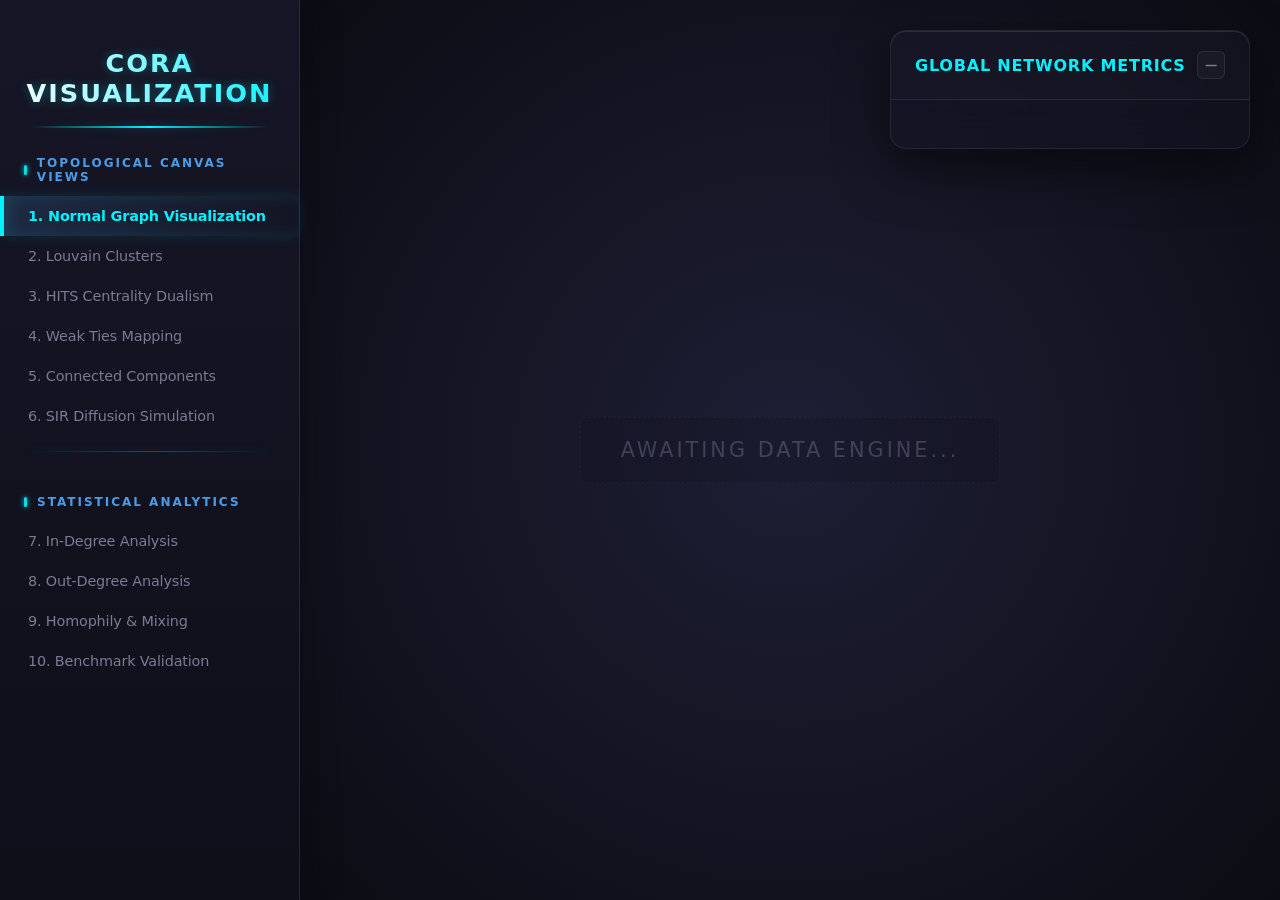
<file: index.html>
<!DOCTYPE html>
<html lang="en">
<head>
    <meta charset="UTF-8">
    <meta content="width=device-width, initial-scale=1.0" name="viewport">
    <title>Cora Network Intelligence Hub</title>

    <link href="visualization/style.css" rel="stylesheet">
</head>
<body>

<aside class="sidebar">
    <div class="sidebar-title">Cora Visualization</div>

    <div class="menu-label">Topological Canvas Views</div>
    <div class="menu-item active" onclick="switchViewEngine('GRAPH', 'Main Visualization', this)">
        1. Normal Graph Visualization
    </div>
    <div class="menu-item" onclick="switchViewEngine('GRAPH', 'Louvain Structural Communities', this)">
        2. Louvain Clusters
    </div>
    <div class="menu-item" onclick="switchViewEngine('GRAPH', 'HITS Authority & Hub Profiles', this)">
        3. HITS Centrality Dualism
    </div>
    <div class="menu-item" onclick="switchViewEngine('GRAPH', 'Weak & Strong Ties Analysis', this)">
        4. Weak Ties Mapping
    </div>
    <div class="menu-item" onclick="switchViewEngine('GRAPH', 'Connected Components (SCC / WCC)', this)">
        5. Connected Components
    </div>
    <div class="menu-item" onclick="switchViewEngine('GRAPH', 'SIR Epidemic Diffusion Simulation', this)">
        6. SIR Diffusion Simulation
    </div>

    <div class="menu-separator"></div>

    <div class="menu-label">Statistical Analytics</div>
    <div class="menu-item" onclick="switchViewEngine('ANALYTICS', 'In-Degree Structural Analysis', this)">
        7. In-Degree Analysis
    </div>
    <div class="menu-item" onclick="switchViewEngine('ANALYTICS', 'Out-Degree Structural Analysis', this)">
        8. Out-Degree Analysis
    </div>
    <div class="menu-item" onclick="switchViewEngine('ANALYTICS', 'Homophily & Mixing Matrix', this)">
        9. Homophily & Mixing
    </div>
    <div class="menu-item" onclick="switchViewEngine('ANALYTICS', 'Benchmark Models Alignment', this)">
        10. Benchmark Validation
    </div>
</aside>

<main class="main-content">

    <div id="network-workspace">
        <div class="placeholder-text" id="canvas-target-title">Awaiting Data Engine...</div>
    </div>

    <div id="analytics-workspace"
         style="display: none; grid-template-columns: repeat(2, 1fr); grid-template-rows: repeat(2, 1fr);
            gap: 20px; width: 100%; height: 100%;">
        <div class="chart-card">
            <div class="chart-header">
                <span>Graph Component 1</span>
                <span class="chart-subtitle">Slot Alpha</span>
            </div>
            <div class="chart-canvas-mock">
                <div class="analytics-svg-container" id="degree-histogram-canvas"></div>
            </div>
        </div>

        <div class="chart-card">
            <div class="chart-header">
                <span>Graph Component 2</span>
                <span class="chart-subtitle">Slot Beta</span>
            </div>
            <div class="chart-canvas-mock">
                <div class="analytics-svg-container" id="out-degree-scatter-canvas"></div>
            </div>
        </div>

        <div class="chart-card">
            <div class="chart-header">
                <span>Graph Component 3</span>
                <span class="chart-subtitle">Slot Gamma</span>
            </div>
            <div class="chart-canvas-mock">
                <div class="analytics-svg-container" id="cdf-bounds-canvas"></div>
            </div>
        </div>

        <div class="chart-card">
            <div class="chart-header">
                <span>Graph Component 4</span>
                <span class="chart-subtitle">Slot Delta</span>
            </div>
            <div class="chart-canvas-mock">
                <div class="analytics-svg-container" id="random-convergence-canvas"></div>
            </div>
        </div>
    </div>

    <div class="floating-panel" id="info-panel">
        <div class="panel-header" onclick="togglePanelVisibility()">
            <h3 id="panel-context-title">Global Network Metrics</h3>
            <button class="minimize-toggle" id="toggle-icon">−</button>
        </div>
        <div class="panel-body" id="info-panel-body"></div>
    </div>
</main>

<script src="https://d3js.org/d3.v7.min.js"></script>
<script src="visualization/main.js" type="module"></script>
</body>
</html>
</file>
<file: visualization/style.css>
/* === UI COLOR PALETTE (Academic Dark Mode) === */
:root {
    --bg-dark: #0f0f1a;
    --bg-panel: #161626;
    --bg-card: rgba(22, 22, 38, 0.4);
    --text-main: #f1f1f7;
    --text-muted: #797b93;
    --accent-blue: #00f2fe;
    --accent-purple: #4facfe;
    --accent-green: #00f2c9;
    --border-color: rgba(59, 61, 86, 0.5);
    --glow-blue: rgba(0, 242, 254, 0.5);
}

* {
    margin: 0;
    padding: 0;
    box-sizing: border-box;
    font-family: 'Segoe UI', system-ui, sans-serif;
}

body {
    background-color: var(--bg-dark);
    color: var(--text-main);
    -webkit-font-smoothing: antialiased;
    height: 100vh;
    display: flex;
    overflow: hidden;
    letter-spacing: -0.01em;
}

/* === 1. SIDEBAR NAVIGATION === */
.sidebar {
    width: 300px;
    background: linear-gradient(180deg, #161626 0%, #0f0f1a 100%);
    border-right: 1px solid var(--border-color);
    display: flex;
    flex-direction: column;
    padding: 24px 0;
    z-index: 10;
    box-shadow: 10px 0 30px rgba(0, 0, 0, 0.2);
}

.sidebar-title {
    padding: 24px 24px 20px 24px;
    font-size: 1.6rem;
    font-weight: 900;
    letter-spacing: 2px;
    text-transform: uppercase;
    text-align: center;
    background: linear-gradient(to right, #fff, var(--accent-blue));
    -webkit-background-clip: text;
    -webkit-text-fill-color: transparent;
    filter: drop-shadow(0 0 5px rgba(0, 242, 254, 0.3));
    position: relative;
}

.sidebar-title::after {
    content: '';
    position: absolute;
    bottom: 0;
    left: 10%;
    width: 80%;
    height: 2px;
    background: linear-gradient(90deg, transparent, var(--accent-blue), transparent);
    animation: neonFlow 3s linear infinite;
}

.sidebar-title:hover {
    filter: drop-shadow(0 0 10px var(--accent-blue));
    cursor: default;
    transition: filter 0.3s ease;
}

@keyframes neonFlow {
    0% {
        background-position: 200% 0;
        opacity: 0.2;
    }
    50% {
        opacity: 1;
    }
    100% {
        background-position: -200% 0;
        opacity: 0.2;
    }
}

.menu-label {
    padding: 28px 24px 12px 24px;
    font-size: 0.75rem;
    color: var(--accent-purple);
    text-transform: uppercase;
    letter-spacing: 2px;
    font-weight: 800;
    display: flex;
    align-items: center;
    position: relative;
    opacity: 0.9;
}

.menu-label::before {
    content: '';
    display: block;
    width: 3px;
    height: 10px;
    background: var(--accent-blue);
    margin-right: 10px;
    border-radius: 2px;
    box-shadow: 0 0 5px var(--accent-blue);
}

.menu-item {
    padding: 12px 24px;
    cursor: pointer;
    position: relative;
    transition: all 0.3s cubic-bezier(0.4, 0, 0.2, 1);
    border-left: 4px solid transparent;
    color: var(--text-muted);
    font-size: 0.9rem;
    display: flex;
    align-items: center;
    border-left: 4px solid transparent;
}

.menu-separator {
    height: 1px;
    width: 80%;
    margin: 15px auto;
    background: linear-gradient(90deg,
    transparent 0%,
    rgba(0, 242, 254, 0.3) 50%,
    transparent 100%
    );
    box-shadow: 0 0 8px rgba(0, 242, 254, 0.2);
}

.menu-item:hover {
    background: rgba(255, 255, 255, 0.03);
    color: var(--accent-blue);
    text-shadow: 0 0 10px var(--glow-blue);
    padding-left: 28px;
}

.menu-item.active {
    background: linear-gradient(90deg, rgba(79, 172, 254, 0.15) 0%, transparent 100%);
    border-left: 4px solid var(--accent-blue);
    color: var(--accent-blue);
    box-shadow: inset 5px 0 15px rgba(0, 242, 254, 0.1), 0 0 15px rgba(0, 242, 254, 0.1);
    border-left: 4px solid var(--accent-blue);
    border-left: 4px solid var(--accent-blue);
    font-weight: 600;
}

/* === 2. MAIN DISPLAY CONTENT VIEWPORT === */
.main-content {
    flex-grow: 1;
    position: relative;
    background: radial-gradient(circle at 50% 50%, #1e1e35 0%, #0c0c14 100%);
    display: flex;
    flex-direction: column;
    padding: 30px;
    overflow: hidden;
}

#network-workspace {
    width: 100%;
    height: 100%;
    display: flex;
    align-items: center;
    justify-content: center;
    position: relative;
}

.placeholder-text {
    color: var(--text-muted);
    font-size: 1.3rem;
    letter-spacing: 3px;
    opacity: 0.4;
    font-weight: 400;
    text-transform: uppercase;
    z-index: 2;
    pointer-events: none;
    transition: opacity 0.2s ease;
    border: 1px dashed var(--border-color);
    padding: 20px 40px;
    border-radius: 8px;
    background: rgba(15, 15, 26, 0.5);
}

/* View Container Type B: Dashboard Grid Layout for Analytics */
#analytics-workspace {
    width: 100%;
    height: 100%;
    display: none;
    grid-template-columns: repeat(2, 1fr);
    grid-template-rows: repeat(2, 1fr);
    gap: 20px;
}

.chart-card {
    background: rgba(22, 22, 38, 0.4);
    backdrop-filter: blur(20px);
    -webkit-backdrop-filter: blur(20px);
    border: 1px solid rgba(255, 255, 255, 0.05);
    border-radius: 20px;
    box-shadow: 0 8px 32px rgba(0, 0, 0, 0.3);
    display: flex;
    flex-direction: column;
    padding: 24px;
    transition: border-color 0.3s cubic-bezier(0.4, 0, 0.2, 1), box-shadow 0.3s cubic-bezier(0.4, 0, 0.2, 1),
    transform 0.3s cubic-bezier(0.4, 0, 0.2, 1);
    height: 100%;
    min-height: 0;
}

.chart-card:hover {
    border-color: var(--accent-blue);
    box-shadow: 0 0 20px rgba(0, 242, 254, 0.15),
    inset 0 0 10px rgba(0, 242, 254, 0.05);
    transform: translateY(-5px);
}

.chart-header {
    font-size: 0.85rem;
    text-transform: uppercase;
    letter-spacing: 1.2px;
    opacity: 0.8;
    font-weight: 700;
    color: var(--text-main);
    margin-bottom: 18px;
    display: flex;
    justify-content: space-between;
    align-items: center;
}

.chart-subtitle {
    font-size: 0.75rem;
    color: var(--accent-blue);
    font-weight: 500;
    background: rgba(0, 242, 254, 0.08);
    padding: 4px 10px;
    border-radius: 20px;
    border: 1px solid rgba(0, 242, 254, 0.15);
}

.chart-canvas-mock {
    flex-grow: 1;
    border-radius: 10px;
    background-color: rgba(15, 15, 26, 0.6);
    display: flex;
    flex-direction: column;
    align-items: center;
    justify-content: center;
    color: var(--text-muted);
    font-size: 0.85rem;
    border: 1px solid rgba(255, 255, 255, 0.03);
    position: relative;
    padding: 16px;
    box-shadow: inset 0 2px 8px rgba(0, 0, 0, 0.4);
}

/* Specific styles for D3/Plotly targets inside cards */
.analytics-svg-container {
    width: 100%;
    height: 100%;
    display: block;
    align-items: center;
    justify-content: center;
    font-weight: 500;
    letter-spacing: 0.5px;
    color: var(--text-muted);
}

.analytics-svg-container svg {
    width: 100%;
    height: 100%;
    display: block;
}

.analytics-legend {
    display: flex;
    gap: 20px;
    margin-top: 14px;
    font-size: 0.75rem;
    color: var(--text-muted);
    font-weight: 500;
}

.legend-item {
    display: flex;
    align-items: center;
    gap: 8px;
}

.legend-color {
    width: 10px;
    height: 10px;
    border-radius: 50%;
    box-shadow: 0 0 6px rgba(255, 255, 255, 0.1);
}

/* === 3. FLOATING DETAILS PANEL === */
.floating-panel {
    position: absolute;
    top: 30px;
    right: 30px;
    width: 360px;
    animation: fadeInScale 0.5s cubic-bezier(0.16, 1, 0.3, 1) forwards;
    background: rgba(22, 22, 38, 0.40);
    backdrop-filter: blur(20px);
    -webkit-backdrop-filter: blur(20px);
    border: 1px solid rgba(255, 255, 255, 0.08);
    border-radius: 16px;
    box-shadow: 0 20px 50px rgba(0, 0, 0, 0.5), inset 0 1px 0 rgba(255, 255, 255, 0.1);
    z-index: 20;
    transition: all 0.4s cubic-bezier(0.16, 1, 0.3, 1);
    overflow: hidden;
}

.floating-panel:hover {
    border: 1px solid rgba(0, 242, 254, 0.3);
    box-shadow: 0 20px 50px rgba(0, 0, 0, 0.5), 0 0 20px rgba(0, 242, 254, 0.1);
}

@keyframes fadeInScale {
    from {
        opacity: 0;
        transform: translateY(10px);
    }
    to {
        opacity: 1;
        transform: translateY(0);
    }
}

.panel-header {
    padding: 20px 24px;
    display: flex;
    justify-content: space-between;
    align-items: center;
    border-bottom: 1px solid var(--border-color);
    cursor: pointer;
    background: rgba(255, 255, 255, 0.01);
}

.panel-header h3 {
    font-size: 1rem;
    font-weight: 700;
    color: var(--accent-blue);
    text-transform: uppercase;
    letter-spacing: 0.8px;
}

.minimize-toggle {
    background: rgba(255, 255, 255, 0.03);
    border: 1px solid var(--border-color);
    color: var(--text-muted);
    font-size: 1.1rem;
    cursor: pointer;
    width: 28px;
    height: 28px;
    display: flex;
    align-items: center;
    justify-content: center;
    border-radius: 6px;
    transition: background-color 0.2s ease, border-color 0.2s ease, color 0.2s ease;
}

.minimize-toggle:hover {
    background: rgba(0, 242, 254, 0.1);
    color: var(--accent-blue);
    border-color: rgba(0, 242, 254, 0.3);
}

.panel-body {
    padding: 24px;
    overflow: auto;
    max-height: 70vh;
}

.metric-row {
    display: flex;
    justify-content: space-between;
    align-items: center;
    margin-bottom: 14px;
    font-size: 0.9rem;
    padding-bottom: 6px;
    border-bottom: 1px dashed rgba(255, 255, 255, 0.03);
}

.metric-row:last-of-type {
    border-bottom: none;
    margin-bottom: 0;
}

.metric-label {
    color: var(--text-muted);
    font-weight: 500;
}

.metric-value {
    font-weight: 600;
    color: var(--text-main);
    font-family: monospace;
    font-size: 0.95rem;
    background: rgba(255, 255, 255, 0.04);
    padding: 2px 8px;
    border-radius: 4px;
}

.widget-wrapper {
    margin-top: 24px;
    background: rgba(0, 0, 0, 0.2);
    padding: 16px;
    border-radius: 10px;
    border: 1px solid rgba(255, 255, 255, 0.02);
}

.widget-wrapper label {
    font-size: 0.7rem;
    color: var(--text-muted);
    display: block;
    margin-bottom: 10px;
    text-transform: uppercase;
    letter-spacing: 1px;
    font-weight: 700;
}

.widget-wrapper select, .widget-wrapper input[type="range"] {
    width: 100%;
    padding: 10px 14px;
    background: var(--bg-dark);
    border: 1px solid var(--border-color);
    color: white;
    border-radius: 8px;
    font-size: 0.9rem;
    outline: none;
    transition: border-color 0.2s ease;
}

.widget-wrapper select:focus {
    border-color: var(--accent-purple);
}

.panel-collapsed {
    height: 69px;
    box-shadow: 0 10px 20px rgba(0, 0, 0, 0.3);
}

/* === 4. CUSTOM INTERACTIVE SWITCHES (TOGGLES) === */
.toggle-label {
    display: flex;
    align-items: center;
    justify-content: flex-start;
    gap: 12px;
    cursor: pointer;
    color: #e2e8f0;
    font-size: 0.9em;
    user-select: none;
}

/* Hide native default checkbox */
.toggle-input {
    opacity: 0;
    width: 0;
    height: 0;
    position: absolute;
}

/* Switch track background slider */
.toggle-slider {
    position: relative;
    display: inline-block;
    width: 38px;
    height: 20px;
    background-color: #2d3142;
    border-radius: 20px;
    transition: background-color 0.3s ease, box-shadow 0.3s ease, border-color 0.3s ease;
    border: 1px solid #3f445e;
}

/* Switch internal circular thumb button */
.toggle-slider:before {
    position: absolute;
    content: "";
    height: 14px;
    width: 14px;
    left: 2px;
    bottom: 2px;
    background-color: #ffffff;
    border-radius: 50%;
    transition: transform 0.3s cubic-bezier(0.4, 0, 0.2, 1);
    box-shadow: 0 2px 4px rgba(0, 0, 0, 0.4);
}

/* Checked state - neon blue track background */
.toggle-input:checked + .toggle-slider {
    background-color: #4facfe;
    border-color: #00c6ff;
    box-shadow: 0 0 8px rgba(79, 172, 254, 0.4);
}

/* Checked state - shifts internal thumb to the right */
.toggle-input:checked + .toggle-slider:before {
    transform: translateX(18px);
}

.toggle-label:hover .toggle-slider {
    border-color: #4facfe;
}

/* === 5. SIDEBAR METRICS PANEL COMPONENTS === */
.widget-wrapper-toggle {
    margin-bottom: 18px;
    border-bottom: 1px solid #23263d;
    padding-bottom: 14px;
    display: flex;
    flex-direction: column;
    gap: 12px;
}

.toggle-label-custom {
    display: flex !important;
    flex-direction: row !important;
    align-items: center !important;
    justify-content: space-between !important;
    width: 100% !important;
    cursor: pointer;
    margin: 0;
    padding: 0;
}

.toggle-label-text {
    color: #e2e8f0;
    font-size: 0.9em;
    user-select: none;
}

.toggle-container-box {
    position: relative;
    width: 38px;
    height: 20px;
    min-width: 38px;
}

.widget-wrapper-layout {
    margin-bottom: 15px;
    border-bottom: 1px solid #23263d;
    padding-bottom: 12px;
}

.layout-container-box {
    margin-bottom: 15px;
    width: 100%;
}

.layout-title-label {
    color: #e2e8f0;
    font-size: 0.9em;
    margin-bottom: 5px;
    display: block;
}

/* Unified input controls interface styling */
.custom-select, .custom-search-input {
    border-color: var(--accent-blue) !important;
    box-shadow: 0 0 0 2px rgba(0, 242, 254, 0.2) !important;
    width: 100%;
    padding: 8px 12px;
    background: #11131c;
    color: #ffffff;
    font-size: 0.9em;
    outline: none;
    transition: border-color 0.3s ease, box-shadow 0.3s ease;
}

.custom-select {
    cursor: pointer;
}

.custom-select option {
    background: #11131c;
    color: #fff;
}

/* Focus and hover interactions grouped logically together */
.custom-select:focus, .custom-search-input:focus {
    border-color: var(--accent-blue) !important;
    box-shadow: 0 0 0 1px var(--accent-blue) !important;
}

.custom-select:hover, .custom-search-input:hover {
    border-color: #4facfe !important;
}

.search-container-box {
    display: flex;
    gap: 8px;
    align-items: center;
    width: 100%;
}

.search-input-wrapper {
    position: relative;
    flex-grow: 1;
}

/* Action Control Buttons */
.btn-search-apply {
    background: linear-gradient(135deg, #4facfe 0%, #00f2fe 100%);
    color: var(--bg-dark);
    font-weight: 700;
    border-radius: 8px;
    animation: neonPulse 2s infinite;
    border: none;
    transition: transform 0.2s cubic-bezier(0.34, 1.56, 0.64, 1);
    background: #4facfe;
    padding: 8px 14px;
    cursor: pointer;
    display: flex;
    align-items: center;
    justify-content: center;
    font-size: 0.9em;
    box-shadow: 0 2px 4px rgba(79, 172, 254, 0.2);
}

@keyframes neonPulse {
    0% {
        box-shadow: 0 0 5px rgba(79, 172, 254, 0.3);
    }
    50% {
        box-shadow: 0 0 15px rgba(79, 172, 254, 0.6);
    }
    100% {
        box-shadow: 0 0 5px rgba(79, 172, 254, 0.3);
    }
}

.btn-search-apply:hover {
    background: #00c6ff !important;
    transform: scale(1.03) !important;
    box-shadow: 0 0 10px rgba(79, 172, 254, 0.5) !important;
}

.btn-search-clear {
    background: #231c26;
    border: 1px solid #ff3d71;
    color: #ff3d71;
    padding: 8px 14px;
    border-radius: 6px;
    cursor: pointer;
    display: flex;
    align-items: center;
    justify-content: center;
    font-size: 0.9em;
    transition: background-color 0.2s ease, color 0.2s ease, transform 0.2s ease, box-shadow 0.2s ease;
}

.btn-search-clear:hover {
    background: #ff3d71 !important;
    color: white !important;
    transform: scale(1.03) !important;
    box-shadow: 0 0 10px rgba(255, 61, 113, 0.4) !important;
}

.btn-search-apply:active, .btn-search-clear:active {
    transform: scale(0.97) !important;
}

/* === 6. DATA VISUALIZATION SCHEMATIC LEGENDS === */
.gradient-legend-container {
    margin: 15px 0 20px 0;
    font-family: sans-serif;
}

.gradient-metric-label {
    font-size: 11px;
    text-transform: uppercase;
    letter-spacing: 0.5px;
    margin-bottom: 8px;
    color: #8b8d9b;
    font-weight: bold;
}

.gradient-bar {
    height: 14px;
    width: 100%;
    background: linear-gradient(to right, #ff4da6, #e653b6, #cc5ac6, #b360d6, #9967e6, #806df0, #737ef7,
    #668eff, #599eff, #4facfe);
    border-radius: 4px;
    box-shadow: inset 0 1px 3px rgba(0, 0, 0, 0.2);
}

.gradient-labels {
    display: flex;
    justify-content: space-between;
    margin-top: 6px;
    font-size: 11px;
    font-weight: 600;
}

.separator-line {
    border: 0;
    border-top: 1px solid #23263d;
    margin: 15px 0;
}

.community-comment {
    font-size: 0.85em;
    color: #8b8d9b;
    margin-top: 10px;
}

/* HITS (Hubs & Authorities) Metric Legend Spec */
.hits-legend-container {
    margin-top: 15px;
    font-size: 0.85em;
}

.hits-color-auth {
    color: #ffaa00;
    margin-bottom: 5px;
}

.hits-color-hub {
    color: #00f2fe;
    margin-bottom: 5px;
}

.hits-color-dual {
    color: #ff00e5;
}

.hits-axis-comment {
    font-size: 0.85em;
    color: #8b8d9b;
    margin-top: 10px;
}

/* Structural Ties & Connectivity Components */
.ties-color-weak {
    color: #ffaa00;
    margin-bottom: 5px;
}

.ties-color-strong {
    color: #4facfe;
}

.scc-row {
    margin-bottom: 8px;
}

.scc-span-highlight {
    color: #00ff87;
    font-size: 0.85em;
    font-weight: normal;
    margin-left: 5px;
}

.wcc-row {
    margin-bottom: 12px;
}

.wcc-span-highlight {
    color: #4facfe;
    font-size: 0.85em;
    font-weight: normal;
    margin-left: 5px;
}

.components-legend {
    margin-top: 15px;
    font-size: 0.85em;
    border-top: 1px solid var(--border-color);
    padding-top: 12px;
}

.comp-bullet-scc {
    color: #00ff87;
    margin-bottom: 4px;
    display: flex;
    align-items: center;
    gap: 6px;
    font-weight: 600;
}

.comp-desc-scc {
    color: #888;
    font-size: 0.85em;
    margin-left: 14px;
    margin-bottom: 10px;
    font-style: italic;
}

.comp-bullet-wcc {
    color: #4facfe;
    margin-bottom: 10px;
    display: flex;
    align-items: center;
    gap: 6px;
    font-weight: 600;
}

.comp-bullet-isolated {
    color: #ff3d71;
    display: flex;
    align-items: center;
    gap: 6px;
    font-weight: 600;
}

/* SIR Epidemic Simulation Timeline Interface */
.sir-timeline-wrapper {
    margin-top: 20px;
}

.sir-timeline-label {
    font-size: 11px;
    text-transform: uppercase;
    letter-spacing: 0.5px;
    color: #8b8d9b;
    font-weight: bold;
    display: block;
    margin-bottom: 10px;
}

.sir-custom-slider {
    background: #1a1a2e;
    height: 4px;
    -webkit-appearance: none;
    appearance: none;
    width: 100%;
    border-radius: 8px;
    outline: none;
    cursor: pointer;
    transition: background-color 0.3s ease;
    box-shadow: inset 0 1px 3px rgba(0, 0, 0, 0.5);
    margin: 10px 0;
}

.sir-legend-container {
    margin-top: 15px;
    font-size: 0.85em;
}

.sir-bullet-s {
    color: #4facfe;
    margin-bottom: 5px;
}

.sir-bullet-i {
    color: #ff3d71;
    margin-bottom: 5px;
}

.sir-bullet-r {
    color: #73ff00;
}

/* Interactive Range Slider Controls Styles */
#sir-slider::-webkit-slider-thumb {
    -webkit-appearance: none;
    appearance: none;
    width: 16px;
    height: 16px;
    border-radius: 50%;
    background: #ff3d71;
    cursor: pointer;
    border: 2px solid #ffffff;
    box-shadow: 0 0 8px rgba(255, 61, 113, 0.5);
    transition: transform 0.1s ease, background-color 0.2s ease;
}

#sir-slider::-webkit-slider-thumb:hover {
    transform: scale(1.2);
    background: #ff5c8a;
}

#sir-slider::-moz-range-thumb {
    width: 12px;
    height: 12px;
    border-radius: 50%;
    background: #ff3d71;
    cursor: pointer;
    border: 2px solid #ffffff;
    box-shadow: 0 0 8px rgba(255, 61, 113, 0.5);
    transition: transform 0.1s ease;
}

#sir-slider::-moz-range-thumb:hover {
    transform: scale(1.2);
}

::-webkit-scrollbar {
    width: 6px;
}

::-webkit-scrollbar-track {
    background: transparent;
}

::-webkit-scrollbar-thumb {
    background: rgba(255, 255, 255, 0.1);
    border-radius: 10px;
}

::-webkit-scrollbar-thumb:hover {
    background: var(--accent-purple);
}
</file>
